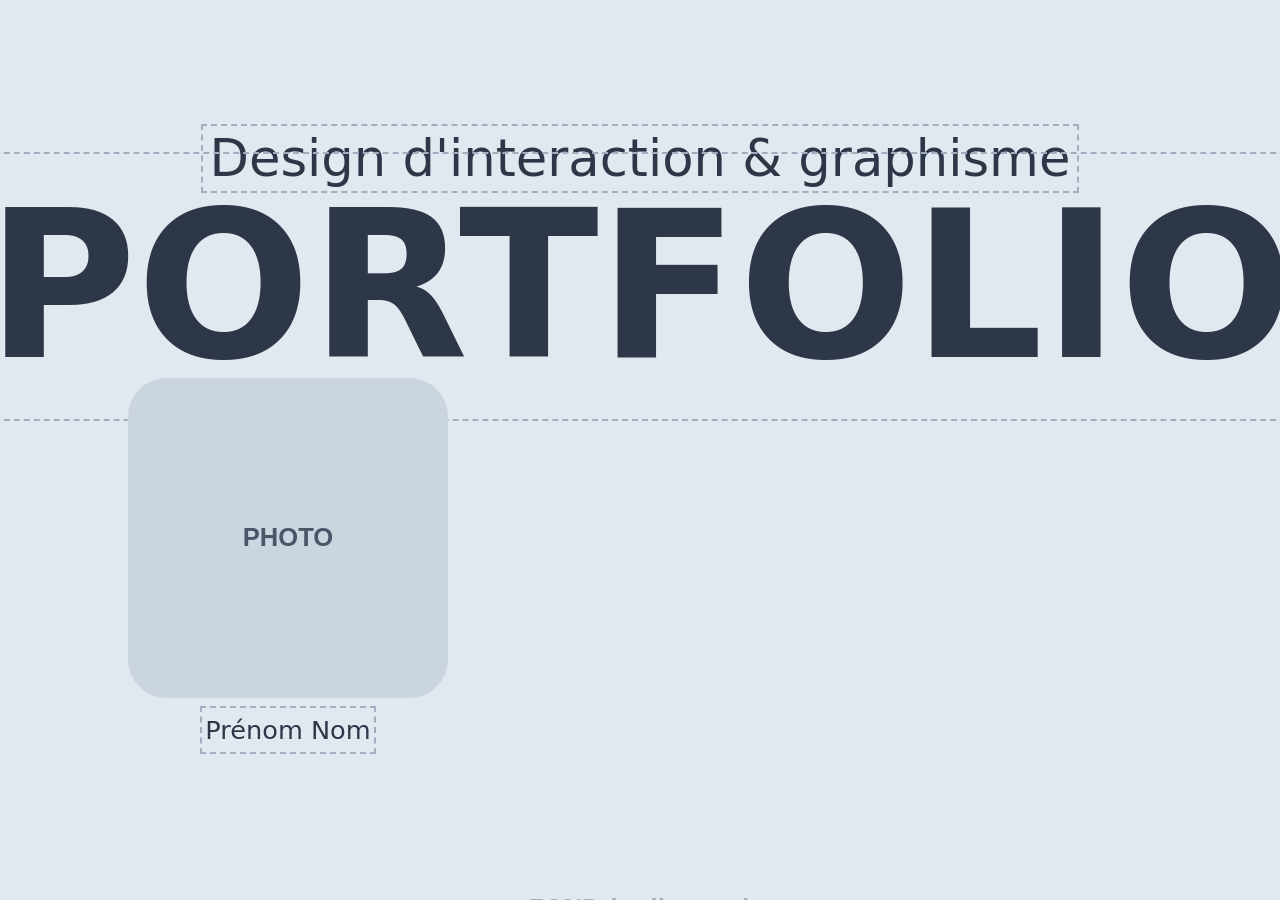
<file: index.html>
<!doctype html>
<html lang="fr">
<head>
  <meta charset="utf-8">
  <meta name="viewport" content="width=device-width, initial-scale=1">
  <title>Portfolio — Emmie</title>
  <link rel="stylesheet" href="assets/css/style.css">
  <script src="assets/js/transition.js"></script>  <!-- Transitions entre les pages (doit rester ici, dans le head) -->
  <link rel="stylesheet" href="assets/css/accueil.css">
  <script src="assets/js/main.js" defer></script>
  <script src="assets/js/accueil.js" defer></script>
</head>
<body>

  <!--
    PAGE D'ACCUEIL
    - Un clic n'importe où mène à la page suivante (avec une transition).
      → Pour changer la page de destination, modifie href="projets.html" juste en dessous.
      → Pour changer le sens de la transition, modifie data-direction="bas" (bas, haut, gauche, droite).
    - 2 blocs empilés : le DÉCOR (fond + décos, qui bougent avec la souris)
      puis le CONTENU (spécialité, PORTFOLIO, photo, nom).
    - data-profondeur = force de l'effet parallax
      0 = ne bouge pas · 0.2 = bouge un peu (loin) · 1 = bouge beaucoup (proche)
  -->
  <a class="accueil" href="projets.html" data-direction="bas">

    <!-- ######################## DÉCOR ######################## -->
    <div class="decor">

      <!-- ===== FOND =====
           srcset="..." → image pour TÉLÉPHONE (écran en hauteur)
           src="..."    → image pour ORDINATEUR (écran en largeur) -->
      <picture class="fond" data-profondeur="0.2">
        <source media="(orientation: portrait)" srcset="assets/images/accueil/fond-telephone.svg">
        <img src="assets/images/accueil/fond.svg" alt="" width="1920" height="1080" fetchpriority="high">
      </picture>

      <!-- ===== DÉCOS =====
           Dans style="..." : --x = position depuis la gauche · --y = depuis le haut · --taille = largeur
           Sur téléphone (facultatif) : --x-tel, --y-tel, --taille-tel
           Pour en ajouter une : copie la ligne d'exemple ci-dessous, colle-la après
           la fin de ce commentaire (la ligne avec la flèche), puis change l'image et la position.

           Exemple :
           <img class="deco" src="assets/images/accueil/ma-deco.png" alt="" width="300" height="300" style="--x: 75%; --y: 50%; --taille: 8%;" data-profondeur="0.6">
      -->

    </div>

    <!-- ######################## CONTENU ######################## -->
    <div class="contenu">

      <!-- ===== SPÉCIALITÉ + "PORTFOLIO" ===== -->
      <div class="titres">
        <p class="specialite zone" data-profondeur="0.4">Design d'interaction &amp; graphisme</p>  <!-- TEXTE À MODIFIER -->
        <h1 class="titre zone" data-profondeur="0.5">PORTFOLIO</h1>                               <!-- TEXTE À MODIFIER -->
      </div>

      <!-- ===== PHOTO + PRÉNOM NOM ===== -->
      <div class="carte" data-profondeur="0.8">
        <img class="photo" src="assets/images/accueil/photo.svg" alt="Photo d'Emmie" width="600" height="600">
        <p class="nom zone">Prénom Nom</p>                                  <!-- TEXTE À MODIFIER -->
      </div>

    </div>

  </a>

</body>
</html>
</file>
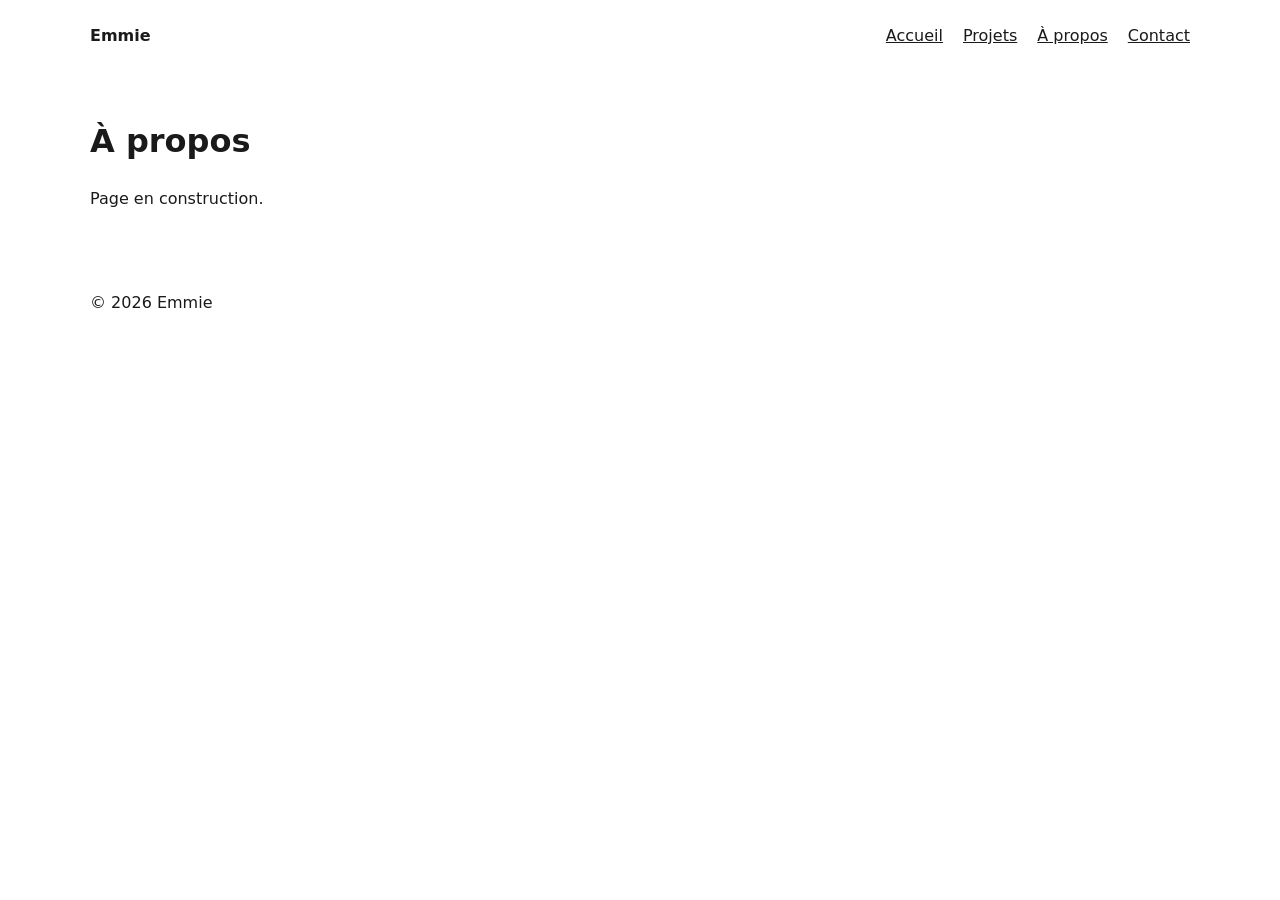
<file: a-propos.html>
<!doctype html>
<html lang="fr">
<head>
  <meta charset="utf-8">
  <meta name="viewport" content="width=device-width, initial-scale=1">
  <title>À propos — Emmie</title>
  <link rel="stylesheet" href="assets/css/style.css">
  <script src="assets/js/transition.js"></script>  <!-- Transitions entre les pages (doit rester ici, dans le head) -->
</head>
<body>
  <header class="site-header">
    <a class="logo" href="index.html">Emmie</a>
    <nav>
      <a href="index.html">Accueil</a>
      <a href="projets.html">Projets</a>
      <a href="a-propos.html">À propos</a>
      <a href="contact.html">Contact</a>
    </nav>
  </header>

  <main>
    <h1>À propos</h1>
    <p>Page en construction.</p>
  </main>

  <footer class="site-footer">
    <p>&copy; <span id="year"></span> Emmie</p>
  </footer>

  <script src="assets/js/main.js"></script>
</body>
</html>
</file>
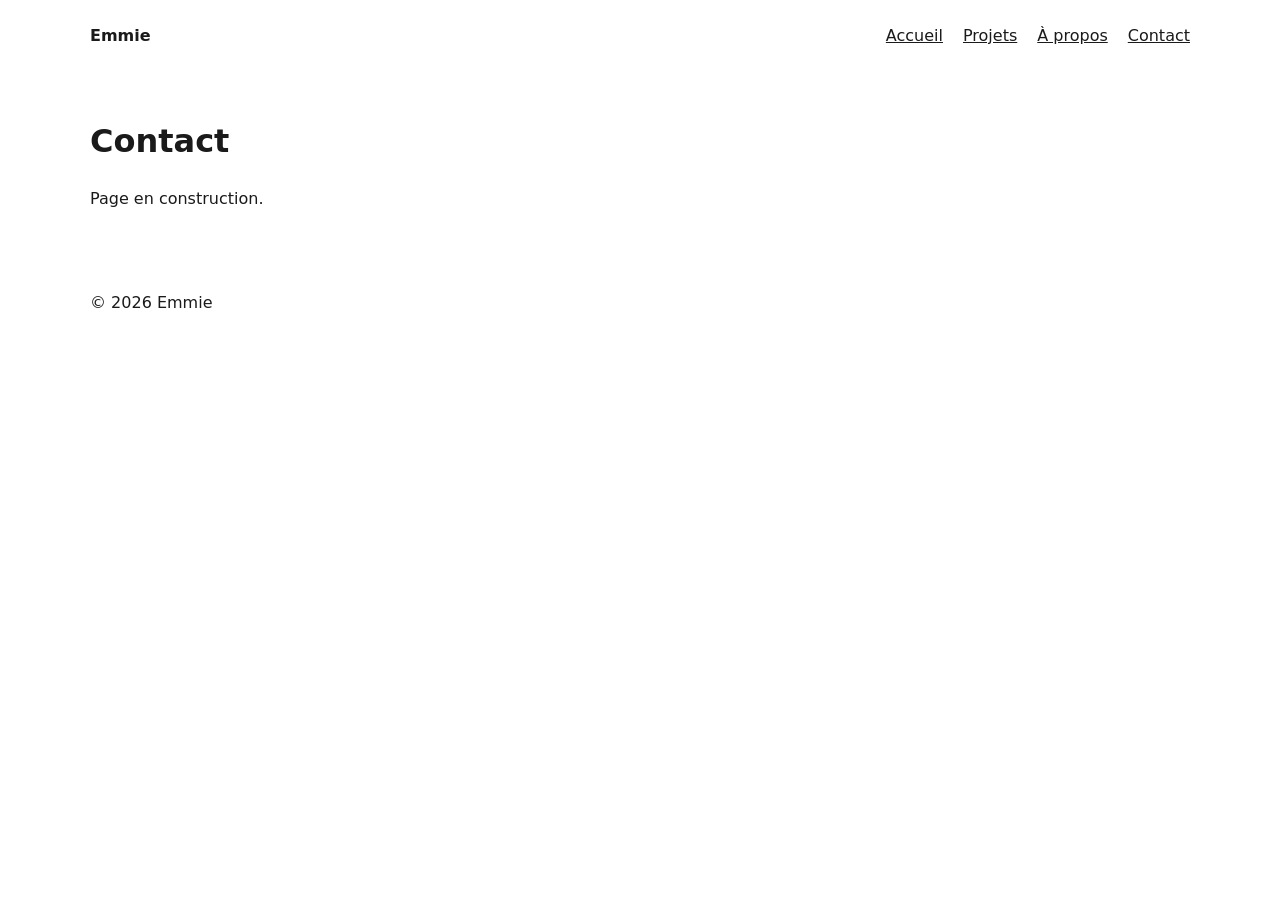
<file: contact.html>
<!doctype html>
<html lang="fr">
<head>
  <meta charset="utf-8">
  <meta name="viewport" content="width=device-width, initial-scale=1">
  <title>Contact — Emmie</title>
  <link rel="stylesheet" href="assets/css/style.css">
  <script src="assets/js/transition.js"></script>  <!-- Transitions entre les pages (doit rester ici, dans le head) -->
</head>
<body>
  <header class="site-header">
    <a class="logo" href="index.html">Emmie</a>
    <nav>
      <a href="index.html">Accueil</a>
      <a href="projets.html">Projets</a>
      <a href="a-propos.html">À propos</a>
      <a href="contact.html">Contact</a>
    </nav>
  </header>

  <main>
    <h1>Contact</h1>
    <p>Page en construction.</p>
  </main>

  <footer class="site-footer">
    <p>&copy; <span id="year"></span> Emmie</p>
  </footer>

  <script src="assets/js/main.js"></script>
</body>
</html>
</file>
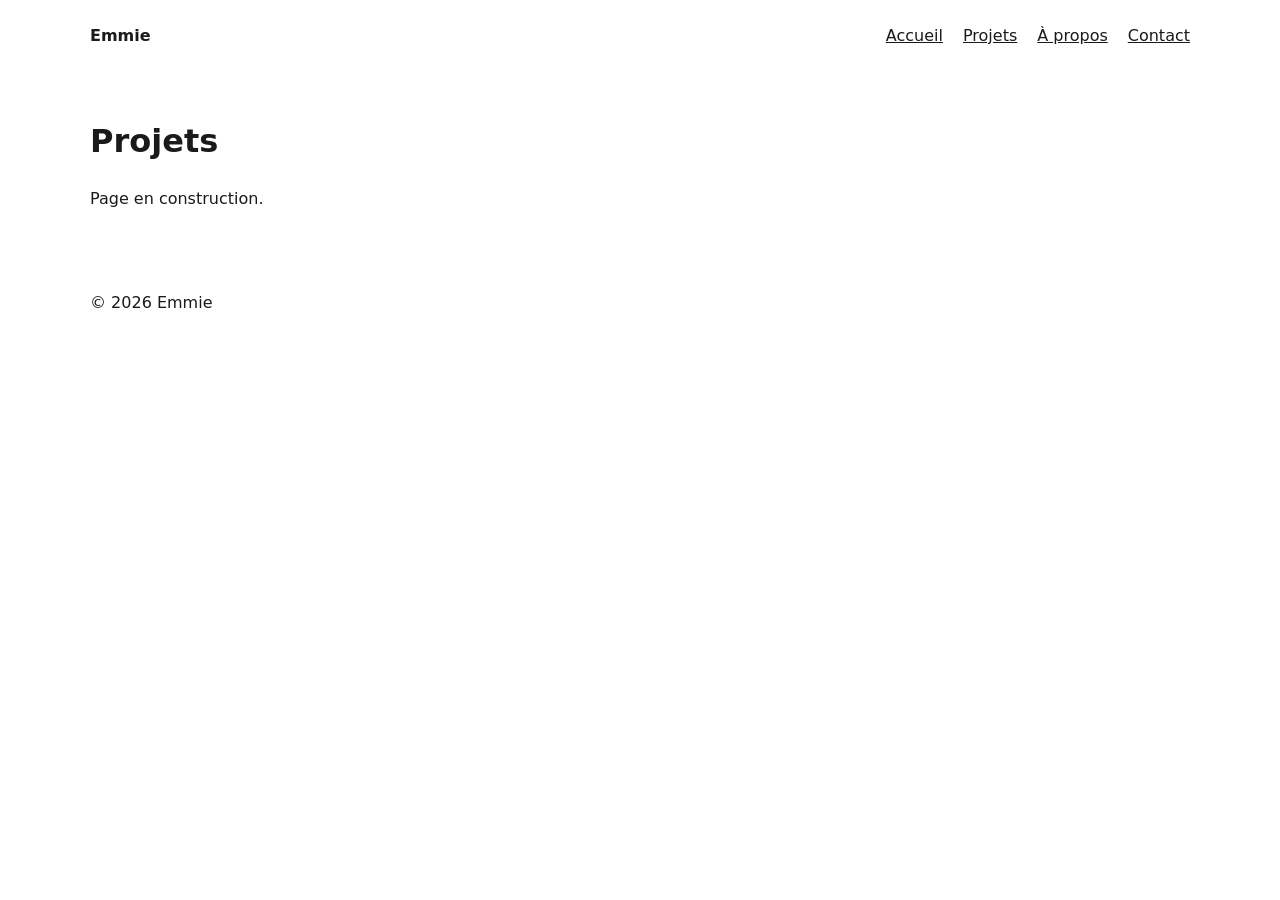
<file: projets.html>
<!doctype html>
<html lang="fr">
<head>
  <meta charset="utf-8">
  <meta name="viewport" content="width=device-width, initial-scale=1">
  <title>Projets — Emmie</title>
  <link rel="stylesheet" href="assets/css/style.css">
  <script src="assets/js/transition.js"></script>  <!-- Transitions entre les pages (doit rester ici, dans le head) -->
</head>
<body>
  <header class="site-header">
    <a class="logo" href="index.html">Emmie</a>
    <nav>
      <a href="index.html">Accueil</a>
      <a href="projets.html">Projets</a>
      <a href="a-propos.html">À propos</a>
      <a href="contact.html">Contact</a>
    </nav>
  </header>

  <main>
    <h1>Projets</h1>
    <p>Page en construction.</p>
  </main>

  <footer class="site-footer">
    <p>&copy; <span id="year"></span> Emmie</p>
  </footer>

  <script src="assets/js/main.js"></script>
</body>
</html>
</file>
<file: assets/css/style.css>
/* ==========================================================
   RÉGLAGES GÉNÉRAUX DU SITE (valables sur toutes les pages)
   → Modifie seulement les valeurs ci-dessous.
   ========================================================== */
:root {
  /* --- Couleurs --- */
  --couleur-fond: #ffffff;          /* Fond des pages */
  --couleur-texte: #1a1a1a;         /* Couleur du texte principal */

  /* --- Polices --- */
  --police-texte: system-ui, sans-serif;   /* Police du texte courant */
  --police-titres: system-ui, sans-serif;  /* Police des grands titres */

  /* --- Pointeur de la souris --- */
  /* auto / pointer = curseurs normaux de l'ordinateur (par défaut).
     Pour mettre un curseur personnalisé :
       1. range l'image (.png ou .svg) dans assets/images/curseur/
       2. remplace la valeur par : url("../images/curseur/mon-curseur.png") 0 0, auto
     Les deux chiffres = point exact qui "clique" dans l'image, en pixels depuis le coin en haut à gauche.
     Image de 32 x 32 px conseillée (128 x 128 px maximum, sinon le navigateur l'ignore). */
  --curseur: auto;            /* Curseur partout sur le site */
  --curseur-lien: pointer;    /* Curseur au survol de ce qui est cliquable */

  /* --- Mise en page --- */
  --largeur-max: 1100px;      /* Largeur maximale du contenu des pages */
}

/* Pour ajouter une police (fichier .woff2 rangé dans assets/fonts/),
   enlève la ligne "/* Pour ajouter..." et la ligne "*/" qui encadrent ce bloc, puis mets son nom
   dans --police-titres ou --police-texte, ex : "MaPolice", sans-serif

@font-face {
  font-family: "MaPolice";
  src: url("../fonts/ma-police.woff2") format("woff2");
  font-display: swap;
}
*/


/* ==========================================================
   FONCTIONNEMENT (pas besoin de modifier en dessous)
   ========================================================== */

*, *::before, *::after { box-sizing: border-box; }

body {
  margin: 0;
  font-family: var(--police-texte);
  color: var(--couleur-texte);
  background: var(--couleur-fond);
  line-height: 1.5;
  cursor: var(--curseur);
}

a, button { cursor: var(--curseur-lien); color: inherit; }

img { display: block; max-width: 100%; height: auto; }

/* En-tête, contenu et pied de page des pages intérieures */
.site-header, main, .site-footer {
  max-width: var(--largeur-max);
  margin: 0 auto;
  padding: 1.5rem 1rem;
}
.site-header {
  display: flex;
  justify-content: space-between;
  align-items: center;
  flex-wrap: wrap;
  gap: 1rem;
}
.site-header nav { display: flex; gap: 1.25rem; flex-wrap: wrap; }
.logo { font-weight: 700; text-decoration: none; }

/* Transitions entre les pages (réglages dans assets/js/transition.js) */
/* À l'arrivée, la page est cachée le temps que l'animation se prépare
   (sécurité : elle réapparaît quoi qu'il arrive au bout de 1,5 s) */
html.arrivee body { opacity: 0; animation: securite-affichage 0s 1.5s forwards; }
@keyframes securite-affichage { to { opacity: 1; } }
/* Pas de barre de défilement pendant que les éléments sortent de l'écran */
html.transition-en-cours { overflow: hidden; }

/* Coupe les animations pour les personnes qui les ont désactivées sur leur ordinateur */
@media (prefers-reduced-motion: reduce) {
  *, *::before, *::after {
    animation-duration: 0.01ms !important;
    transition-duration: 0.01ms !important;
  }
}
</file>
<file: assets/css/accueil.css>
/* ==========================================================
   RÉGLAGES DE LA PAGE D'ACCUEIL
   → Modifie seulement les valeurs ci-dessous.

   Comment ça marche : la page est une "scène" au format du cadre Figma,
   qui s'agrandit ou rétrécit avec l'écran. Les positions et tailles
   sont en proportion de la scène : tout reste au même endroit
   quelle que soit la taille de l'écran.

   Unités :
   %    = pourcentage de la scène (positions)
   cqw  = pourcentage de la largeur de la scène (tailles de texte, photo…)
   ========================================================== */

/* ---------- ORDINATEUR (écran plus large que haut) ---------- */
:root {
  /* --- Format de la scène = taille du cadre dans Figma, en pixels --- */
  --scene-largeur: 1920;
  --scene-hauteur: 1080;

  /* --- Spécialité (au-dessus de "PORTFOLIO") --- */
  --specialite-taille: 4cqw;                  /* Taille du texte */
  --specialite-couleur: #2d3748;              /* Couleur du texte */
  --specialite-police: var(--police-titres);  /* Police (par défaut : celle des titres, réglée dans style.css) */

  /* --- Titre "PORTFOLIO" --- */
  --titre-taille: 16cqw;                      /* Taille du texte */
  --titre-couleur: #2d3748;                   /* Couleur du texte */
  --titre-police: var(--police-titres);       /* Police (par défaut : celle des titres, réglée dans style.css) */
  --titres-position-haut: 6%;                 /* Distance entre le haut de la scène et la spécialité */

  /* --- Photo --- */
  --photo-largeur: 25cqw;                     /* Largeur de la photo */
  --photo-arrondi: 3cqw;                      /* Arrondi des coins (0 = coins carrés) */
  --photo-position-gauche: 10%;               /* Distance depuis le bord gauche de la scène */
  --photo-position-haut: 40%;                 /* Distance depuis le haut de la scène */

  /* --- Prénom Nom (sous la photo) --- */
  --nom-taille: 2cqw;                         /* Taille du texte */
  --nom-couleur: #2d3748;                     /* Couleur du texte */
  --nom-police: var(--police-texte);          /* Police (par défaut : celle du texte, réglée dans style.css) */

  /* --- Fond --- */
  --couleur-fond-accueil: #e2e8f0;            /* Couleur visible pendant le chargement de l'image de fond */
  --parallax-marge: 5%;                       /* Partie du fond cachée sur les côtés, pour qu'aucun vide
                                                 n'apparaisse quand il bouge. À augmenter si l'effet
                                                 parallax est plus fort. */

  /* --- Pointeur de la souris sur l'accueil --- */
  --curseur-accueil: var(--curseur);          /* Par défaut : le même que sur tout le site (réglé dans style.css) */

  /* --- Contours en pointillés autour des textes (repères de mise en page) --- */
  --contour-zones: 2px dashed #a0aec0;        /* Mettre none pour les enlever */
}

/* ---------- TÉLÉPHONE (écran plus haut que large) ----------
   Seules les valeurs différentes de l'ordinateur sont ici. */
@media (orientation: portrait) {
  :root {
    --scene-largeur: 1080;
    --scene-hauteur: 1920;

    --specialite-taille: 6cqw;
    --titre-taille: 17cqw;
    --titres-position-haut: 8%;

    --photo-largeur: 60cqw;
    --photo-arrondi: 6cqw;
    --photo-position-gauche: 20%;
    --photo-position-haut: 30%;

    --nom-taille: 5cqw;
  }
}


/* ==========================================================
   FONCTIONNEMENT (pas besoin de modifier en dessous)
   ========================================================== */

/* La page d'accueil occupe tout l'écran, sans barre de défilement */
.accueil {
  position: relative;
  display: block;
  height: 100vh;
  height: 100dvh;
  overflow: hidden;
  text-decoration: none;
  background: var(--couleur-fond-accueil);
  cursor: var(--curseur-accueil);
}

/* Les 2 blocs (décor, contenu) sont centrés et empilés */
.decor, .contenu {
  position: absolute;
  left: 50%;
  top: 50%;
  transform: translate(-50%, -50%);
  aspect-ratio: var(--scene-largeur) / var(--scene-hauteur);
  container-type: inline-size;   /* Permet l'unité cqw */
}

/* DÉCOR : remplit tout l'écran (les bords dépassent si l'écran n'a pas le même format) */
.decor {
  width: max(100%, 100vh * var(--scene-largeur) / var(--scene-hauteur));
  width: max(100%, 100dvh * var(--scene-largeur) / var(--scene-hauteur));
}

/* CONTENU : tient entièrement dans l'écran (rien n'est jamais coupé) */
.contenu {
  width: min(100%, 100vh * var(--scene-largeur) / var(--scene-hauteur));
  width: min(100%, 100dvh * var(--scene-largeur) / var(--scene-hauteur));
}

.decor > *, .contenu > * { position: absolute; margin: 0; }

/* Éléments qui bougent avec la souris : prévient le navigateur pour une animation fluide */
[data-profondeur] { will-change: translate; }

/* Fond : toute la scène, un peu plus large sur les côtés */
.fond {
  top: 0;
  bottom: 0;
  left: calc(-1 * var(--parallax-marge));
  right: calc(-1 * var(--parallax-marge));
}
.fond img {
  width: 100%;
  height: 100%;
  object-fit: cover;          /* Remplit sans déformer l'image */
}

/* Décos (position réglée dans le HTML) */
.deco {
  left: var(--x);
  top: var(--y);
  width: var(--taille);
}
@media (orientation: portrait) {
  .deco {
    left: var(--x-tel, var(--x));
    top: var(--y-tel, var(--y));
    width: var(--taille-tel, var(--taille));
  }
}

/* Spécialité + PORTFOLIO, centrés en haut */
.titres {
  top: var(--titres-position-haut);
  left: 0;
  right: 0;
  display: flex;
  flex-direction: column;
  align-items: center;
  line-height: 1;
}
.specialite {
  margin: 0;
  font-family: var(--specialite-police);
  font-size: var(--specialite-taille);
  color: var(--specialite-couleur);
}
.titre {
  margin: 0;
  font-family: var(--titre-police);
  font-size: var(--titre-taille);
  color: var(--titre-couleur);
  white-space: nowrap;
}

/* Photo + nom */
.carte {
  left: var(--photo-position-gauche);
  top: var(--photo-position-haut);
  width: var(--photo-largeur);
  display: flex;
  flex-direction: column;
  align-items: center;
}
.photo {
  width: 100%;
  border-radius: var(--photo-arrondi);
}
.nom {
  margin: 0.5em 0 0;
  font-family: var(--nom-police);
  font-size: var(--nom-taille);
  color: var(--nom-couleur);
}

/* Repères en pointillés autour des textes */
.zone { outline: var(--contour-zones); outline-offset: 0.15em; }
</file>
